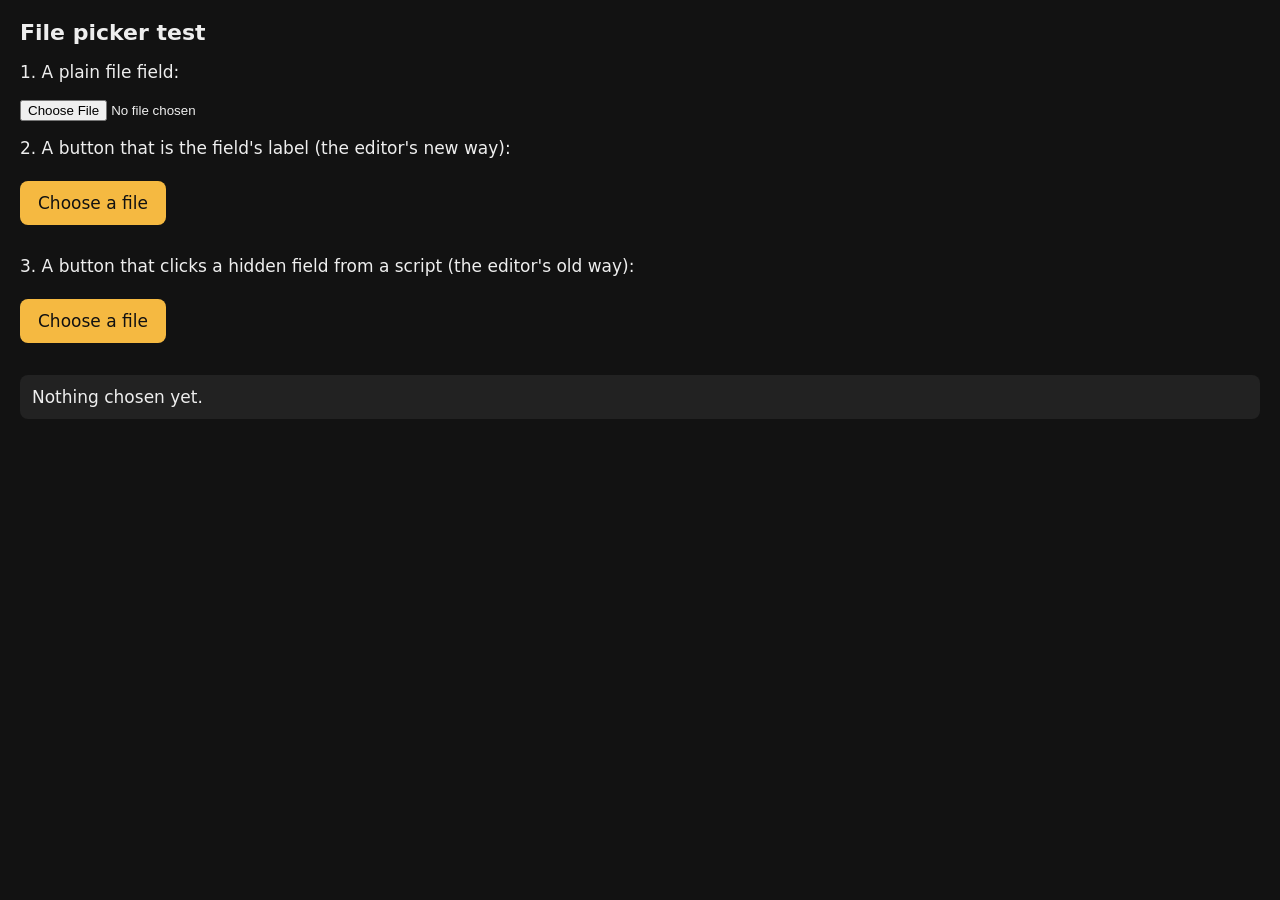
<file: docs/filetest.html>
<!doctype html>
<!-- SPDX-License-Identifier: GPL-3.0-only
     OpenPocket: does this browser open a file picker, and how? A diagnostic for in-app browsers (MIDIWeb on an iPhone, where
     the editor's "Add .nam files" opened nothing): three ways the editor could ask for a file, each showing what it got. -->
<html lang="en">
<head>
<meta charset="utf-8">
<meta name="viewport" content="width=device-width, initial-scale=1">
<title>File picker test</title>
<style>
  body { font: 17px -apple-system, system-ui, sans-serif; margin: 20px; background: #121212; color: #eee; }
  h1 { font-size: 22px; }
  .b { display: inline-block; padding: 12px 18px; margin: 6px 0 14px; background: #f5b941; color: #111; border: 0;
       border-radius: 8px; font: inherit; }
  .vh { position: absolute; width: 1px; height: 1px; overflow: hidden; clip: rect(0 0 0 0); white-space: nowrap; }
  #out { margin-top: 18px; padding: 12px; background: #222; border-radius: 8px; white-space: pre-wrap; }
</style>
</head>
<body>
<h1>File picker test</h1>
<p>1. A plain file field:</p>
<input type="file" id="f1">
<p>2. A button that is the field's label (the editor's new way):</p>
<label class="b" for="f2">Choose a file</label>
<input type="file" id="f2" class="vh">
<p>3. A button that clicks a hidden field from a script (the editor's old way):</p>
<button type="button" class="b" id="b3">Choose a file</button>
<input type="file" id="f3" hidden>
<div id="out">Nothing chosen yet.</div>
<script>
  const out = document.getElementById("out");
  const show = (k) => (e) => {
    const f = e.target.files && e.target.files[0];
    out.textContent = f ? `Way ${k} works: ${f.name}, ${f.size} bytes` : `Way ${k}: no file came back`;
  };
  document.getElementById("f1").onchange = show(1);
  document.getElementById("f2").onchange = show(2);
  document.getElementById("f3").onchange = show(3);
  document.getElementById("b3").onclick = () => document.getElementById("f3").click();
</script>
</body>
</html>
</file>
